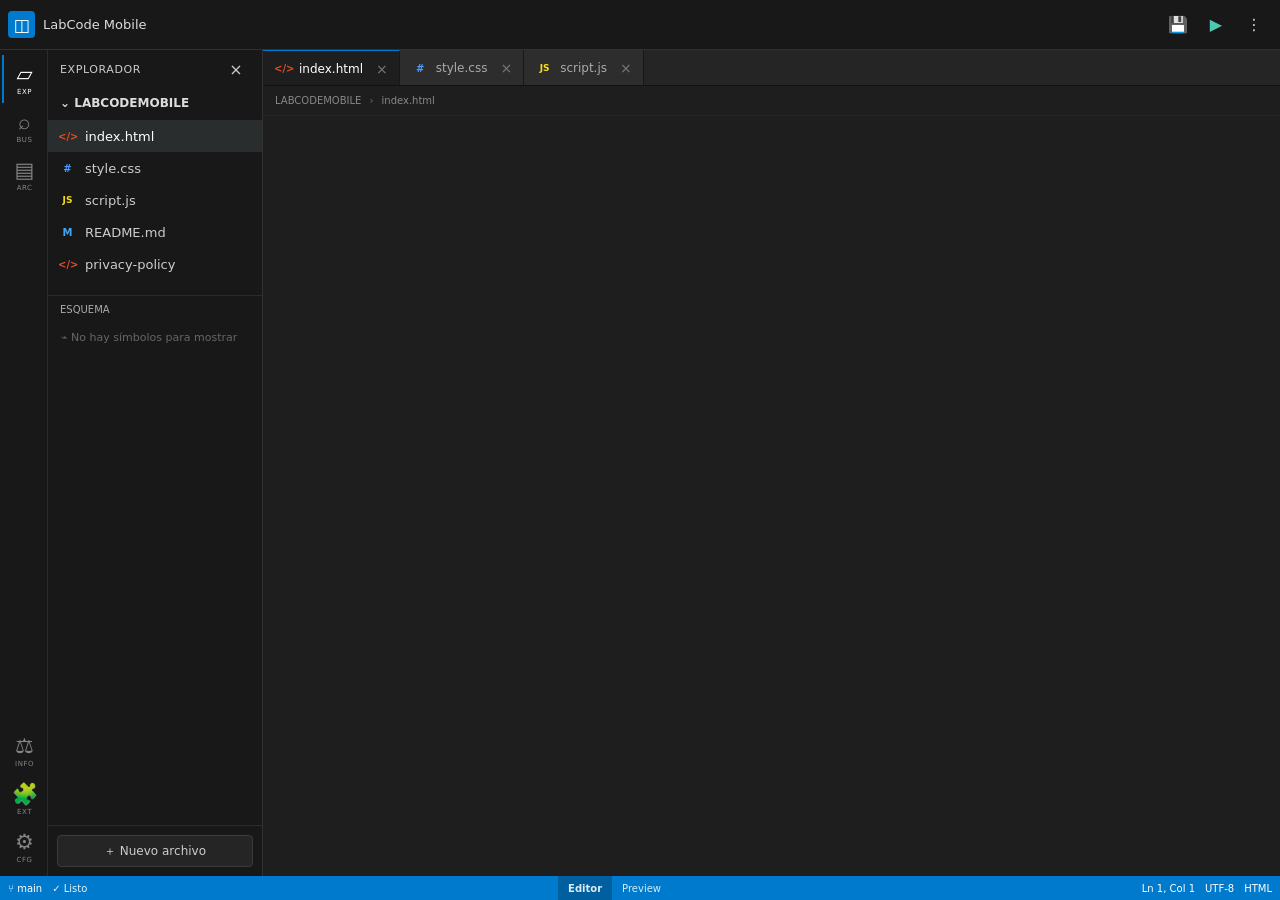
<file: index.html>
<!DOCTYPE html>
<html lang="es">
<head>
  <meta charset="UTF-8">

  <meta
    name="viewport"
    content="width=device-width, initial-scale=1, maximum-scale=1, user-scalable=no, viewport-fit=cover"
  >

  <meta name="theme-color" content="#181818">

  <title>LabCode Mobile — VS Code</title>

  <link rel="stylesheet" href="style.css">
</head>

<body>

<div class="app-shell">

  <!-- BARRA SUPERIOR -->
  <header class="titlebar">

    <button
      class="icon-btn mobile-only"
      id="menuBtn"
      aria-label="Abrir explorador"
    >
      ☰
    </button>

    <div class="brand">
      <span class="brand-icon">◫</span>
      <span>LabCode Mobile</span>
    </div>

    <div class="title-actions">

      <button
        class="icon-btn"
        id="saveBtn"
        title="Guardar"
      >
        💾
      </button>

      <button
        class="icon-btn run-icon"
        id="runBtn"
        title="Ejecutar"
      >
        ▶
      </button>

      <button
        class="icon-btn"
        id="moreBtn"
        title="Más opciones"
      >
        ⋮
      </button>

    </div>
  </header>


  <!-- ESPACIO DE TRABAJO -->
  <div class="workspace">

    <!-- BARRA DE ACTIVIDADES -->
    <aside class="activitybar">

      <button
        class="activity active"
        data-panel="explorer"
        title="Explorador"
      >
        ▱
        <small>EXP</small>
      </button>

      <button
        class="activity"
        data-panel="search"
        title="Buscar"
      >
        ⌕
        <small>BUS</small>
      </button>

      <button
        class="activity"
        data-panel="files"
        title="Archivos"
      >
        ▤
        <small>ARC</small>
      </button>

      <div class="activity-spacer"></div>

      <button
        class="activity"
        id="privacyBtn"
        title="Privacidad"
      >
        ⚖
        <small>INFO</small>
      </button>

      <button
        class="activity"
        id="extensionsBtn"
        title="Extensiones"
      >
        🧩
        <small>EXT</small>
      </button>

      <button
        class="activity"
        id="settingsBtn"
        title="Configuración"
      >
        ⚙
        <small>CFG</small>
      </button>

    </aside>


    <!-- EXPLORADOR -->
    <aside class="sidebar" id="sidebar">

      <div class="sidebar-head">
        <span id="panelTitle">EXPLORADOR</span>

        <button
          class="mini-btn"
          id="closeSidebar"
        >
          ×
        </button>
      </div>

      <div class="project-name">
        <span>⌄</span>
        LABCODEMOBILE
      </div>

      <div class="file-tree">

        <button
          class="file-item active"
          data-file="html"
        >
          <span class="file-icon html">&lt;/&gt;</span>
          <span>index.html</span>
        </button>

        <button
          class="file-item"
          data-file="css"
        >
          <span class="file-icon css">#</span>
          <span>style.css</span>
        </button>

        <button
          class="file-item"
          data-file="js"
        >
          <span class="file-icon js">JS</span>
          <span>script.js</span>
        </button>

        <button
          class="file-item"
          data-file="readme"
        >
          <span class="file-icon md">M</span>
          <span>README.md</span>
        </button>

        <button
          class="file-item"
          data-file="privacy"
        >
          <span class="file-icon html">&lt;/&gt;</span>
          <span>privacy-policy</span>
        </button>

      </div>

      <div class="sidebar-section">
        ESQUEMA
      </div>

      <div class="outline">
        ⌁ No hay símbolos para mostrar
      </div>

      <div class="sidebar-bottom">

        <button id="newFileBtn">
          ＋ Nuevo archivo
        </button>

      </div>

    </aside>


    <!-- EDITOR PRINCIPAL -->
    <main class="main-area">

      <!-- PESTAÑAS -->
      <div
        class="mobile-tabs"
        id="mobileTabs"
      >

        <button
          class="tab active"
          data-file="html"
        >
          <span class="file-icon html">&lt;/&gt;</span>
          index.html
          <span class="tab-x">×</span>
        </button>

        <button
          class="tab"
          data-file="css"
        >
          <span class="file-icon css">#</span>
          style.css
          <span class="tab-x">×</span>
        </button>

        <button
          class="tab"
          data-file="js"
        >
          <span class="file-icon js">JS</span>
          script.js
          <span class="tab-x">×</span>
        </button>

      </div>


      <!-- EDITOR -->
      <section
        class="editor-wrap"
        id="editorWrap"
      >

        <div class="breadcrumbs">

          <span>LABCODEMOBILE</span>

          <b>›</b>

          <span id="breadcrumbFile">
            index.html
          </span>

        </div>


        <div
          class="editor"
          id="editorArea"
        >

          <div
            class="line-numbers"
            id="lineNumbers"
          ></div>


          <textarea
            id="editor"
            spellcheck="false"
            autocapitalize="off"
            autocomplete="off"
            autocorrect="off"
          ></textarea>


          <!-- AUTOCOMPLETADO -->
          <div
            id="suggestions"
            class="suggestions hidden"
          ></div>

        </div>

      </section>


      <!-- PREVIEW -->
      <section
        class="preview-wrap hidden"
        id="previewWrap"
      >

        <div class="preview-toolbar">

          <span>PREVIEW</span>

          <div>

            <button id="refreshPreview">
              ↻
            </button>

            <button id="openPreview">
              ↗
            </button>

          </div>

        </div>

        <iframe
          id="preview"
          title="Vista previa"
        ></iframe>

      </section>

    </main>

  </div>


  <!-- BARRA INFERIOR -->
  <nav class="bottom-bar">

    <div class="status-left">

      <span class="status-branch">
        ⑂ main
      </span>

      <span class="status-ok">
        ✓ Listo
      </span>

    </div>


    <div class="status-center">

      <button
        id="editorMode"
        class="mode active"
      >
        Editor
      </button>

      <button
        id="previewMode"
        class="mode"
      >
        Preview
      </button>

    </div>


    <div class="status-right">

      <span id="cursorPos">
        Ln 1, Col 1
      </span>

      <span>
        UTF-8
      </span>

      <span>
        HTML
      </span>

    </div>

  </nav>


  <!-- MENSAJE -->
  <div
    class="toast"
    id="toast"
  ></div>


  <!-- MODAL -->
  <div
    class="modal-backdrop hidden"
    id="modalBackdrop"
  >

    <div class="modal">

      <div class="modal-head">

        <b id="modalTitle">
          LabCode Mobile
        </b>

        <button id="modalClose">
          ×
        </button>

      </div>

      <div id="modalContent"></div>

    </div>

  </div>


  <!-- MENÚ -->
  <div
    class="more-menu hidden"
    id="moreMenu"
  >

    <button id="clearBtn">
      🗑 Limpiar proyecto
    </button>

    <button id="privacyMenu">
      ⚖ Privacidad
    </button>

    <button id="themeBtn">
      ☾ Tema oscuro
    </button>

  </div>

</div>


<script src="script.js"></script>

</body>
        </html>
</file>
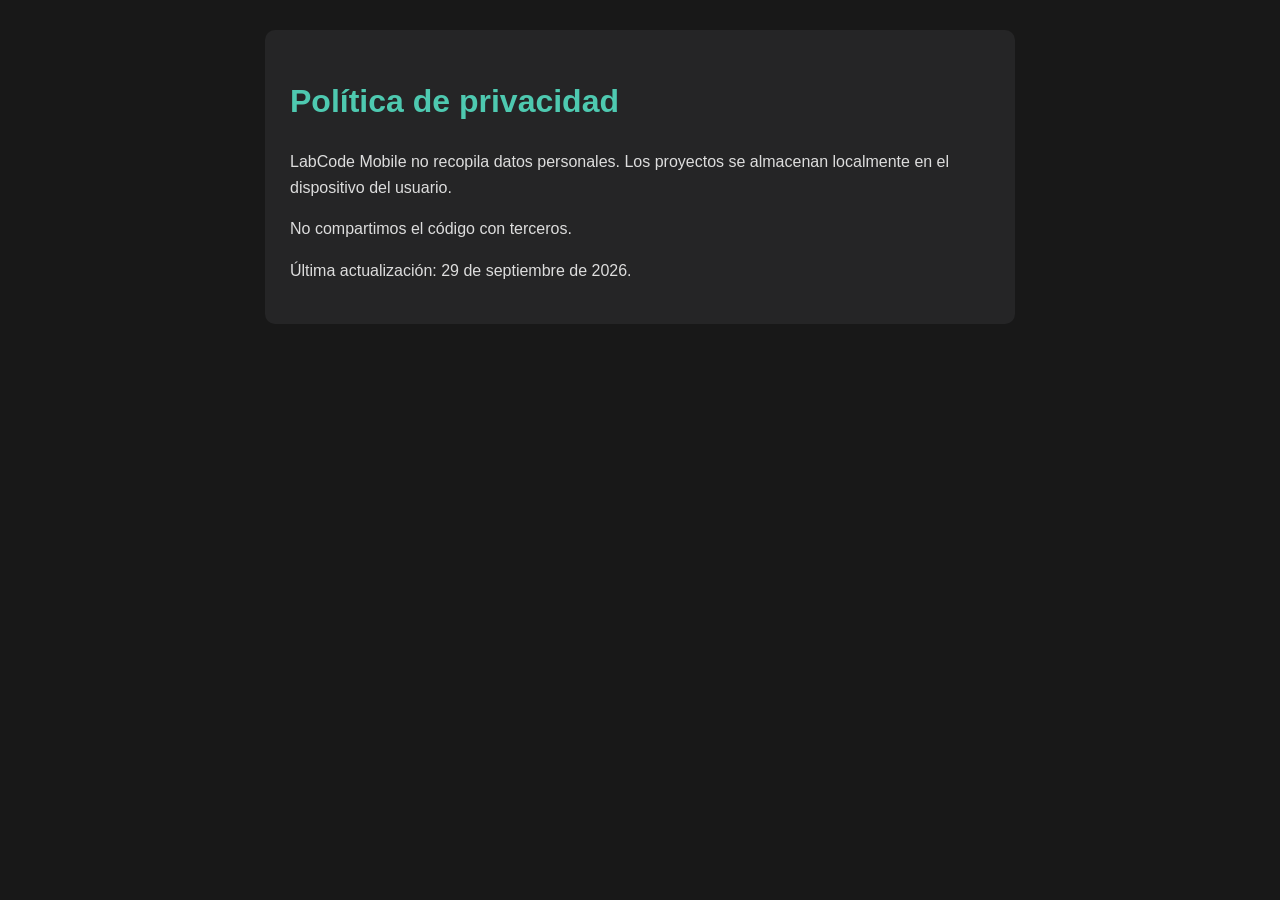
<file: privacy-policy/index.html>
<!doctype html><html lang="es"><head><meta charset="utf-8"><meta name="viewport" content="width=device-width,initial-scale=1"><title>Política de privacidad - LabCode Mobile</title><style>body{margin:0;background:#181818;color:#ddd;font:16px Arial;line-height:1.6;padding:30px}main{max-width:700px;margin:auto;background:#252526;padding:25px;border-radius:10px}h1{color:#4ec9b0}</style></head><body><main><h1>Política de privacidad</h1><p>LabCode Mobile no recopila datos personales. Los proyectos se almacenan localmente en el dispositivo del usuario.</p><p>No compartimos el código con terceros.</p><p>Última actualización: 29 de septiembre de 2026.</p></main></body></html>
</file>
<file: style.css>
:root {

  --bg: #181818;
  --bg2: #1f1f1f;
  --bg3: #252526;
  --bg4: #2d2d2d;

  --border: #303030;
  --border2: #3b3b3b;

  --text: #cccccc;
  --muted: #858585;
  --white: #f3f3f3;

  --blue: #0078d4;
  --blue2: #1689df;

  --hover: #2a2d2e;

  --html: #e44d26;
  --css: #2965f1;
  --js: #f7df1e;

  --green: #4ec9b0;
  --purple: #c586c0;
  --yellow: #dcdcaa;

}


/* =========================
   GENERAL
========================= */

* {

  box-sizing: border-box;

  -webkit-tap-highlight-color: transparent;

}


html,
body {

  margin: 0;

  width: 100%;
  height: 100%;

  overflow: hidden;

  background: var(--bg);

  color: var(--text);

  font-family:
    system-ui,
    -apple-system,
    "Segoe UI",
    sans-serif;

}


button {

  font: inherit;

  color: inherit;

}


/* =========================
   APP
========================= */

.app-shell {

  height: 100%;

  display: flex;

  flex-direction: column;

  background: var(--bg);

}


/* =========================
   TITLE BAR
========================= */

.titlebar {

  height: 50px;

  min-height: 50px;

  background: #181818;

  border-bottom:
    1px solid #303030;

  display: flex;

  align-items: center;

  justify-content: space-between;

  padding: 0 8px;

  z-index: 20;

}


.brand {

  display: flex;

  align-items: center;

  gap: 8px;

  font-size: 13px;

  color: #ddd;

}


.brand-icon {

  width: 27px;
  height: 27px;

  display: grid;

  place-items: center;

  background: #007acc;

  color: white;

  font-weight: 800;

  border-radius: 4px;

  font-size: 17px;

}


.title-actions {

  display: flex;

  gap: 2px;

}


.icon-btn,
.mini-btn {

  border: 0;

  background: transparent;

  min-width: 36px;

  height: 36px;

  border-radius: 5px;

  display: grid;

  place-items: center;

  font-size: 16px;

}


.icon-btn:active,
.mini-btn:active {

  background: #333;

}


.run-icon {

  color: var(--green);

}


.mobile-only {

  display: none;

}


/* =========================
   WORKSPACE
========================= */

.workspace {

  flex: 1;

  min-height: 0;

  display: flex;

}


/* =========================
   ACTIVITY BAR
========================= */

.activitybar {

  width: 48px;

  background: #181818;

  border-right:
    1px solid #2b2b2b;

  display: flex;

  flex-direction: column;

  align-items: center;

  padding: 5px 0;

}


.activity {

  width: 44px;

  height: 48px;

  border: 0;

  background: transparent;

  color: #858585;

  display: flex;

  flex-direction: column;

  align-items: center;

  justify-content: center;

  gap: 2px;

  border-left:
    2px solid transparent;

  font-size: 21px;

}


.activity small {

  font-size: 7px;

  letter-spacing: .5px;

}


.activity.active {

  color: white;

  border-left-color: #007acc;

}


.activity:hover {

  background: #252526;

}


.activity-spacer {

  flex: 1;

}


/* =========================
   SIDEBAR
========================= */

.sidebar {

  width: 215px;

  background: #181818;

  border-right:
    1px solid #303030;

  display: flex;

  flex-direction: column;

  position: relative;

  z-index: 10;

}


.sidebar-head {

  height: 38px;

  padding:
    0 8px 0 12px;

  display: flex;

  align-items: center;

  justify-content: space-between;

  font-size: 11px;

  letter-spacing: .6px;

}


.project-name {

  padding: 8px 12px;

  color: #ddd;

  font-size: 12px;

  font-weight: 700;

}


.file-tree {

  padding: 2px 0;

}


.file-item {

  width: 100%;

  border: 0;

  background: transparent;

  height: 32px;

  padding: 0 10px;

  display: flex;

  align-items: center;

  gap: 8px;

  text-align: left;

  font-size: 13px;

}


.file-item:hover,
.file-item.active {

  background: #2a2d2e;

  color: white;

}


.file-icon {

  width: 19px;

  text-align: center;

  font-size: 10px;

  font-weight: 800;

  display: inline-block;

}


.file-icon.html {

  color: var(--html);

}


.file-icon.css {

  color: #4b9eff;

}


.file-icon.js {

  color: var(--js);

  font-size: 9px;

}


.file-icon.md {

  color: #42a5f5;

}


.sidebar-section {

  margin-top: 13px;

  padding: 8px 12px;

  border-top:
    1px solid #2b2b2b;

  font-size: 10px;

  color: #aaa;

}


.outline {

  padding: 8px 13px;

  color: #666;

  font-size: 11px;

}


.sidebar-bottom {

  margin-top: auto;

  padding: 9px;

  border-top:
    1px solid #2b2b2b;

}


.sidebar-bottom button {

  width: 100%;

  height: 32px;

  border:
    1px solid #3b3b3b;

  background: #252526;

  border-radius: 4px;

  font-size: 12px;

}


/* =========================
   MAIN
========================= */

.main-area {

  flex: 1;

  min-width: 0;

  display: flex;

  flex-direction: column;

  background: #1e1e1e;

}


/* =========================
   TABS
========================= */

.mobile-tabs {

  height: 38px;

  display: flex;

  background: #252526;

  overflow-x: auto;

  border-bottom:
    1px solid #111;

  flex-shrink: 0;

}


.mobile-tabs::-webkit-scrollbar {

  display: none;

}


.tab {

  height: 38px;

  min-width: max-content;

  border: 0;

  border-right:
    1px solid #181818;

  background: #2d2d2d;

  padding: 0 11px;

  display: flex;

  align-items: center;

  gap: 6px;

  font-size: 12px;

  color: #aaa;

}


.tab.active {

  background: #1e1e1e;

  color: white;

  border-top:
    1px solid #007acc;

}


.tab-x {

  color: #777;

  margin-left: 7px;

  font-size: 14px;

}


/* =========================
   EDITOR
========================= */

.editor-wrap {

  flex: 1;

  min-height: 0;

  display: flex;

  flex-direction: column;

}


.breadcrumbs {

  height: 30px;

  display: flex;

  align-items: center;

  gap: 8px;

  padding: 0 12px;

  color: #888;

  font-size: 10px;

  background: #1e1e1e;

  border-bottom:
    1px solid #252525;

}


.breadcrumbs b {

  color: #555;

}


.editor {

  position: relative;

  flex: 1;

  min-height: 0;

  display: flex;

  overflow: hidden;

  background: #1e1e1e;

}


.line-numbers {

  width: 43px;

  flex: none;

  padding-top: 13px;

  background: #1e1e1e;

  color: #5a5a5a;

  text-align: right;

  padding-right: 10px;

  font:
    14px/1.65
    "SFMono-Regular",
    Consolas,
    monospace;

  overflow: hidden;

  user-select: none;

}


.line-numbers div {

  height: 23.1px;

}


.editor textarea {

  flex: 1;

  width: 0;

  height: 100%;

  border: 0;

  outline: 0;

  resize: none;

  background: #1e1e1e;

  color: #d4d4d4;

  padding: 12px 13px;

  font:
    14px/1.65
    "SFMono-Regular",
    Consolas,
    "Liberation Mono",
    monospace;

  white-space: pre;

  overflow: auto;

  tab-size: 2;

}


.editor textarea::selection {

  background: #264f78;

}


/* =========================
   INTELLISENSE
========================= */

.suggestions {

  position: absolute;

  left: 44px;

  top: 43px;

  width:
    min(
      320px,
      calc(100% - 50px)
    );

  max-height: 280px;

  overflow: auto;

  background: #252526;

  border:
    1px solid #454545;

  border-radius: 5px;

  box-shadow:
    0 12px 30px
    rgba(0,0,0,.7);

  z-index: 90;

  padding: 3px;

}


.suggestions.hidden {

  display: none;

}


.suggestion {

  width: 100%;

  min-height: 35px;

  background: transparent;

  border: 0;

  border-bottom:
    1px solid #333;

  color: #ddd;

  display: flex;

  justify-content: space-between;

  align-items: center;

  text-align: left;

  padding: 7px 9px;

}


.suggestion.selected,
.suggestion:hover {

  background: #094771;

  color: white;

}


.suggestion b {

  font:
    12px
    Consolas,
    monospace;

}


.suggestion span {

  font-size: 9px;

  color: #888;

}


.suggestion.selected span {

  color: #b9dcf5;

}


/* =========================
   PREVIEW
========================= */

.preview-wrap {

  flex: 1;

  min-height: 0;

  display: flex;

  flex-direction: column;

  background: white;

}


.preview-wrap.hidden,
.editor-wrap.hidden {

  display: none;

}


.preview-toolbar {

  height: 36px;

  flex: none;

  background: #252526;

  color: #aaa;

  display: flex;

  align-items: center;

  justify-content: space-between;

  padding: 0 9px;

  font-size: 10px;

  letter-spacing: .6px;

}


.preview-toolbar button {

  border: 0;

  background: transparent;

  font-size: 18px;

  padding: 2px 8px;

}


.preview-wrap iframe {

  border: 0;

  width: 100%;

  height: 100%;

  background: white;

}


/* =========================
   BOTTOM BAR
========================= */

.bottom-bar {

  height: 25px;

  min-height: 25px;

  background: #007acc;

  color: white;

  display: flex;

  align-items: center;

  justify-content: space-between;

  padding: 0 8px;

  font-size: 10px;

  z-index: 20;

}


.status-left,
.status-right {

  display: flex;

  gap: 10px;

  align-items: center;

}


.status-ok {

  opacity: .9;

}


.status-center {

  display: flex;

  height: 100%;

}


.mode {

  border: 0;

  background: transparent;

  color: #d9ecf7;

  padding: 0 10px;

  font-size: 10px;

}


.mode.active {

  background:
    rgba(0,0,0,.22);

  font-weight: 700;

}


/* =========================
   TOAST
========================= */

.toast {

  position: fixed;

  bottom: 38px;

  left: 50%;

  transform:
    translate(-50%,15px);

  opacity: 0;

  pointer-events: none;

  background: #333;

  color: white;

  border:
    1px solid #555;

  padding: 9px 14px;

  border-radius: 5px;

  font-size: 12px;

  z-index: 100;

}


.toast.show {

  opacity: 1;

  transform:
    translate(-50%,0);

  transition: .18s;

}


/* =========================
   MODAL
========================= */

.modal-backdrop {

  position: fixed;

  inset: 0;

  background:
    rgba(0,0,0,.65);

  display: grid;

  place-items: center;

  padding: 20px;

  z-index: 100;

}


.modal-backdrop.hidden,
.more-menu.hidden {

  display: none;

}


.modal {

  width:
    min(440px,100%);

  max-height: 80vh;

  overflow: auto;

  background: #252526;

  border:
    1px solid #454545;

  border-radius: 7px;

  box-shadow:
    0 15px 45px #000;

  color: #ddd;

}


.modal-head {

  height: 45px;

  display: flex;

  align-items: center;

  justify-content: space-between;

  padding: 0 12px;

  border-bottom:
    1px solid #3b3b3b;

}


.modal-head button {

  border: 0;

  background: transparent;

  font-size: 21px;

}


.modal-body {

  padding: 16px;

  font-size: 13px;

  line-height: 1.65;

}


.modal-body h3 {

  margin: 0 0 12px;

  color: white;

}


.modal-body ul {

  padding-left: 18px;

}


/* =========================
   EXTENSIONS
========================= */

.extensions-body {

  padding: 12px;

}


.extensions-body > p {

  font-size: 12px;

  color: #aaa;

  margin:
    0 0 12px;

}


.extension-card {

  display: flex;

  align-items: center;

  gap: 10px;

  background: #1e1e1e;

  border:
    1px solid #3b3b3b;

  border-radius: 6px;

  padding: 10px;

  margin: 7px 0;

}


.ext-icon {

  font-size: 22px;

}


.ext-info {

  flex: 1;

  display: flex;

  flex-direction: column;

  gap: 3px;

}


.ext-info b {

  font-size: 12px;

  color: #eee;

}


.ext-info span {

  font-size: 10px;

  color: #999;

  line-height: 1.35;

}


.ext-toggle,
.install-extension {

  border:
    1px solid #4b4b4b;

  background: #2d2d2d;

  color: #ddd;

  border-radius: 4px;

  padding: 7px 9px;

  font-size: 10px;

}


.ext-toggle.on {

  background: #007acc;

  border-color: #007acc;

  color: white;

}


.install-extension {

  width: 100%;

  margin-top: 9px;

  background: #252526;

}


.extensions-body > small {

  display: block;

  color: #666;

  font-size: 9px;

  margin-top: 10px;

}


/* =========================
   MORE MENU
========================= */

.more-menu {

  position: fixed;

  right: 8px;

  top: 45px;

  width: 205px;

  background: #252526;

  border:
    1px solid #454545;

  box-shadow:
    0 10px 30px #000;

  z-index: 80;

  border-radius: 5px;

  padding: 5px;

}


.more-menu button {

  width: 100%;

  border: 0;

  background: transparent;

  text-align: left;

  padding: 10px;

  border-radius: 3px;

  font-size: 12px;

}


.more-menu button:hover {

  background: #2f2f2f;

}


/* =========================
   MOBILE
========================= */

@media(max-width:700px) {

  .titlebar {

    height: 48px;

    min-height: 48px;

  }


  .mobile-only {

    display: grid;

  }


  .brand {

    font-size: 12px;

  }


  .activitybar {

    display: none;

  }


  .sidebar {

    position: fixed;

    top: 48px;

    bottom: 25px;

    left: 0;

    width: 275px;

    transform:
      translateX(-105%);

    transition:
      transform .2s;

    box-shadow:
      12px 0 30px
      rgba(0,0,0,.35);

    z-index: 50;

  }


  .sidebar.open {

    transform:
      translateX(0);

  }


  .mobile-tabs {

    height: 38px;

  }


  .tab {

    font-size: 11px;

  }


  .breadcrumbs {

    height: 27px;

    font-size: 9px;

  }


  .editor textarea {

    font-size: 14px;

    padding-left: 9px;

    padding-right: 8px;

    line-height: 1.65;

  }


  .line-numbers {

    width: 36px;

    padding-right: 8px;

    font-size: 13px;

  }


  .bottom-bar {

    height: 25px;

    min-height: 25px;

  }


  .status-left
  .status-branch,
  .status-right span:not(#cursorPos) {

    display: none;

  }


  .status-center {

    margin: auto;

  }


  .preview-toolbar {

    height: 34px;

  }


  .title-actions
  .icon-btn {

    min-width: 34px;

  }


  .brand-icon {

    width: 25px;

    height: 25px;

  }


  .modal {

    max-height: 75vh;

  }


  .more-menu {

    top: 47px;

  }


  .suggestions {

    left: 36px;

    width:
      calc(100% - 41px);

    top: 39px;

  }


  .suggestion {

    min-height: 38px;

  }


  .extension-card {

    padding: 9px;

  }

}


/* =========================
   DESKTOP
========================= */

@media(min-width:701px) {

  .mobile-tabs {

    height: 36px;

  }


  .tab {

    height: 36px;

  }


  .bottom-bar {

    height: 24px;

    min-height: 24px;

  }

  }
</file>
